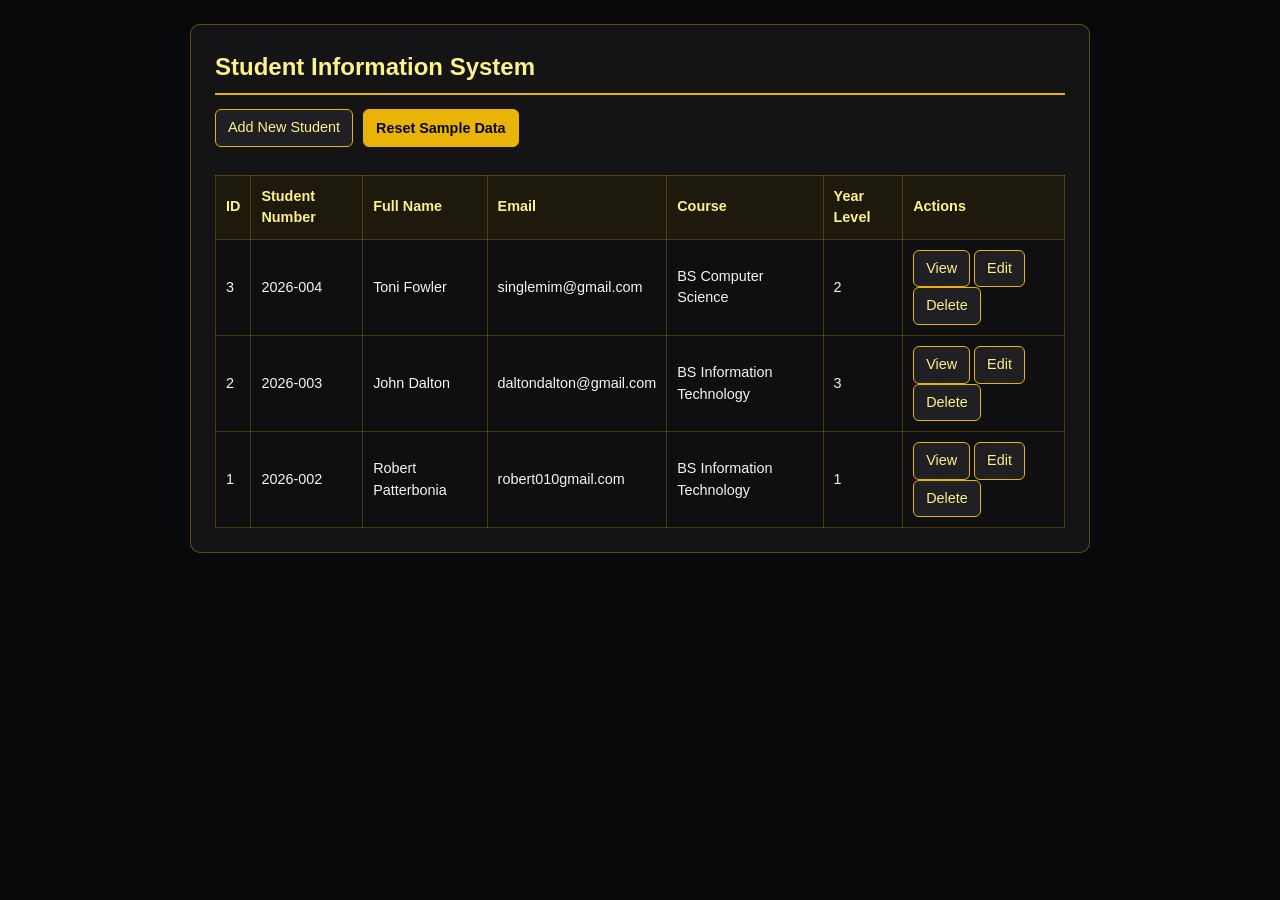
<file: index.html>
<!DOCTYPE html>
<html lang="en">
<head>
  <meta charset="UTF-8">
  <meta name="viewport" content="width=device-width, initial-scale=1.0">
  <title>Student Information System</title>
  <link rel="stylesheet" href="style.css">
</head>
<body>
  <div class="container">
    <h1>Student Information System</h1>
    <div class="nav-links">
      <a href="create.html">Add New Student</a>
      <button type="button" id="resetBtn">Reset Sample Data</button>
    </div>
    <div id="tableArea"></div>
  </div>

  <script src="storage.js"></script>
  <script>
    const records = getRecords().slice().reverse();
    const area = document.getElementById("tableArea");

    if (!records.length) {
      area.innerHTML = '<p class="muted">No records found.</p>';
    } else {
      area.innerHTML = `
        <div class="table-wrap">
          <table>
            <thead>
              <tr>
                <th>ID</th><th>Student Number</th><th>Full Name</th><th>Email</th><th>Course</th><th>Year Level</th><th>Actions</th>
              </tr>
            </thead>
            <tbody>
              ${records.map(r => `
                <tr>
                  <td>${r.id}</td><td></td><td></td><td></td><td></td><td>${r.year_level}</td>
                  <td>
                    <a href="view.html?id=${r.id}">View</a>
                    <a href="edit.html?id=${r.id}">Edit</a>
                    <a href="delete.html?id=${r.id}">Delete</a>
                  </td>
                </tr>
              `).join("")}
            </tbody>
          </table>
        </div>
      `;
      const trs = area.querySelectorAll("tbody tr");
      records.forEach((r, i) => {
        trs[i].children[1].textContent = r.student_number;
        trs[i].children[2].textContent = r.full_name;
        trs[i].children[3].textContent = r.email;
        trs[i].children[4].textContent = r.course;
      });
    }

    document.getElementById("resetBtn").addEventListener("click", () => { resetSampleData(); location.reload(); });
  </script>
</body>
</html>
</file>
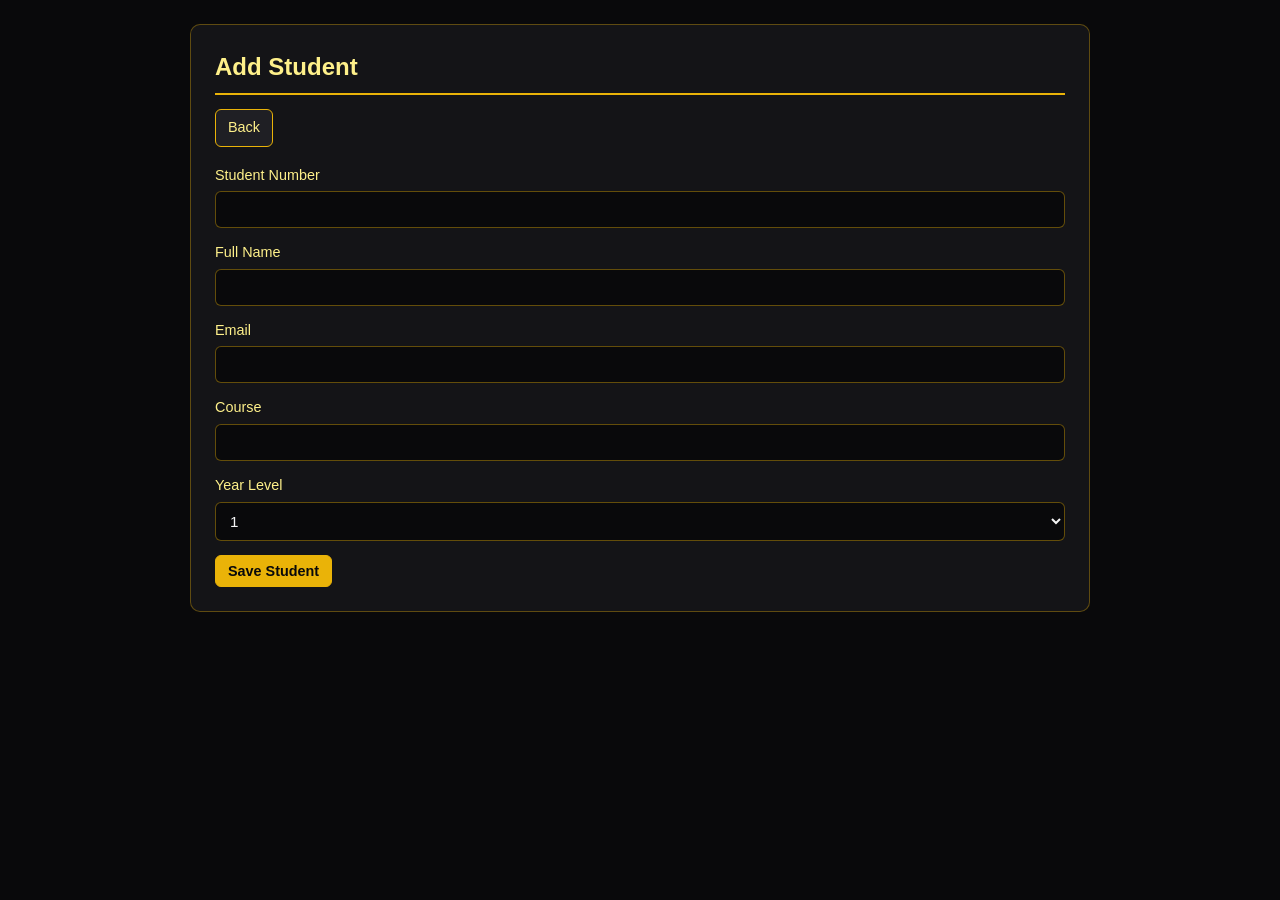
<file: create.html>
<!DOCTYPE html>
<html lang="en">
<head>
  <meta charset="UTF-8">
  <meta name="viewport" content="width=device-width, initial-scale=1.0">
  <title>Add Student</title>
  <link rel="stylesheet" href="style.css">
</head>
<body>
  <div class="container">
    <h1>Add Student</h1>
    <div class="nav-links"><a href="index.html">Back</a></div>
    <div id="errors"></div>

    <form id="studentForm">
      <div class="form-group">
        <label for="student_number">Student Number</label>
        <input type="text" id="student_number" maxlength="30" required>
      </div>
      <div class="form-group">
        <label for="full_name">Full Name</label>
        <input type="text" id="full_name" maxlength="100" required>
      </div>
      <div class="form-group">
        <label for="email">Email</label>
        <input type="email" id="email" maxlength="100" required>
      </div>
      <div class="form-group">
        <label for="course">Course</label>
        <input type="text" id="course" maxlength="100" required>
      </div>
      <div class="form-group">
        <label for="year_level">Year Level</label>
        <select id="year_level" required>
          <option value="1">1</option>
          <option value="2">2</option>
          <option value="3">3</option>
          <option value="4">4</option>
        </select>
      </div>
      <button type="submit">Save Student</button>
    </form>
  </div>

  <script src="storage.js"></script>
  <script>
    document.getElementById("studentForm").addEventListener("submit", (e) => {
      e.preventDefault();
      const student_number = document.getElementById("student_number").value.trim();
      const full_name = document.getElementById("full_name").value.trim();
      const email = document.getElementById("email").value.trim();
      const course = document.getElementById("course").value.trim();
      const year_level = document.getElementById("year_level").value;
      const errors = [];

      if (!student_number || student_number.length > 30) errors.push("Student number is required (max 30 chars).");
      if (!full_name || full_name.length > 100) errors.push("Full name is required (max 100 chars).");
      if (!email || email.length > 100 || !isValidEmail(email)) errors.push("Please enter a valid email address.");
      if (!course || course.length > 100) errors.push("Course is required (max 100 chars).");
      if (!["1", "2", "3", "4"].includes(year_level)) errors.push("Year level must be 1 to 4.");

      if (errors.length) {
        document.getElementById("errors").innerHTML =
          '<div class="error-box"><ul>' + errors.map(err => `<li>${err}</li>`).join("") + "</ul></div>";
        return;
      }

      addRecord({ student_number, full_name, email, course, year_level: Number(year_level) });
      location.href = "index.html";
    });
  </script>
</body>
</html>
</file>
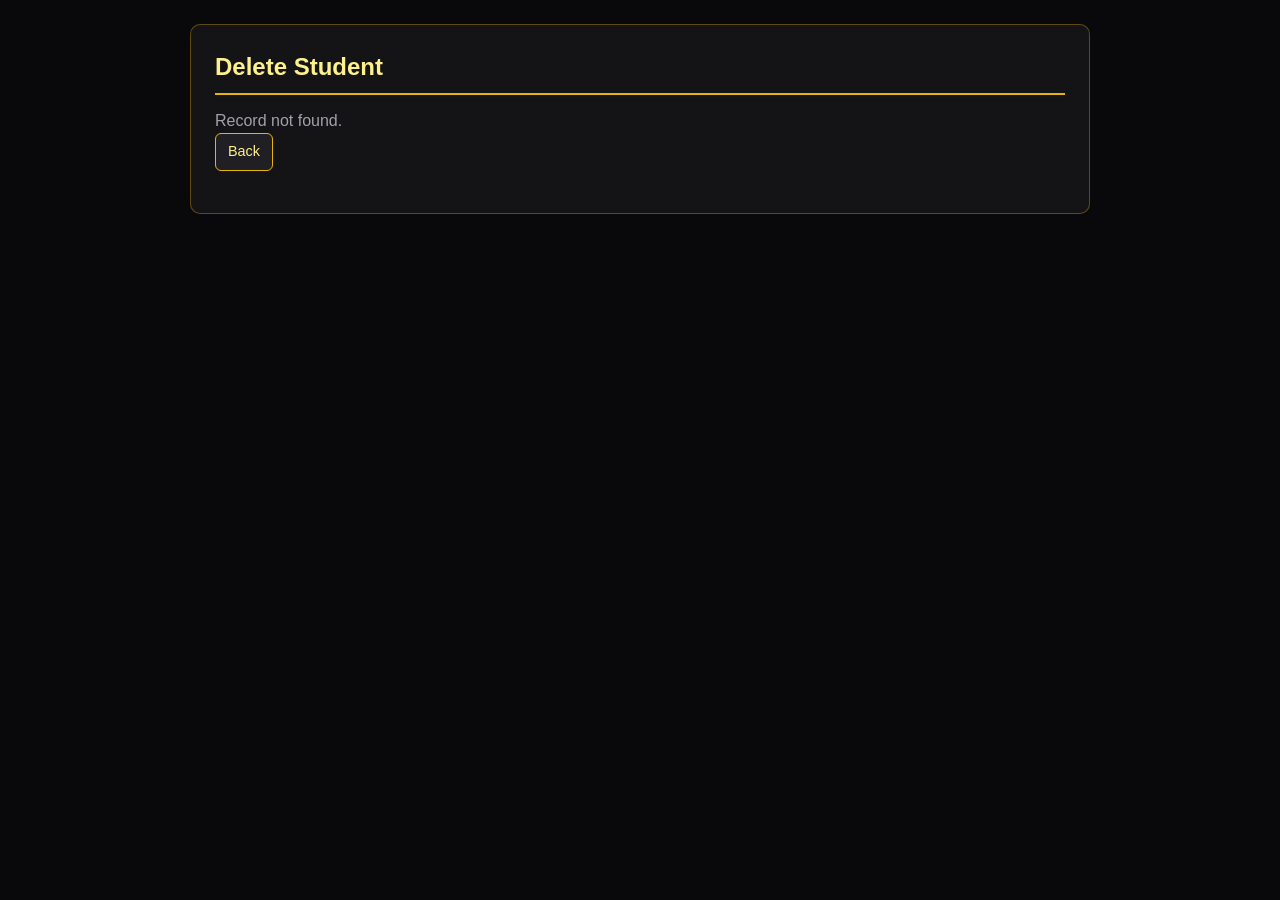
<file: delete.html>
<!DOCTYPE html>
<html lang="en">
<head>
  <meta charset="UTF-8">
  <meta name="viewport" content="width=device-width, initial-scale=1.0">
  <title>Delete Student</title>
  <link rel="stylesheet" href="style.css">
</head>
<body>
  <div class="container">
    <h1>Delete Student</h1>
    <div id="confirmArea"></div>
  </div>

  <script src="storage.js"></script>
  <script>
    const id = Number(new URLSearchParams(location.search).get("id"));
    const r = Number.isInteger(id) && id > 0 ? getRecordById(id) : null;
    const area = document.getElementById("confirmArea");

    if (!r) {
      area.innerHTML = '<p class="muted">Record not found.</p><div class="nav-links"><a href="index.html">Back</a></div>';
    } else {
      area.innerHTML = `
        <div class="detail-card">
          <p>Are you sure you want to delete this student record?</p>
          <p><strong>Student Number:</strong> <span id="dNum"></span></p>
          <p><strong>Full Name:</strong> <span id="dName"></span></p>
          <div class="nav-links">
            <button type="button" id="confirmBtn">Confirm Delete</button>
            <a href="index.html">Cancel</a>
          </div>
        </div>
      `;
      document.getElementById("dNum").textContent = r.student_number;
      document.getElementById("dName").textContent = r.full_name;
      document.getElementById("confirmBtn").addEventListener("click", () => {
        deleteRecord(r.id);
        location.href = "index.html";
      });
    }
  </script>
</body>
</html>
</file>
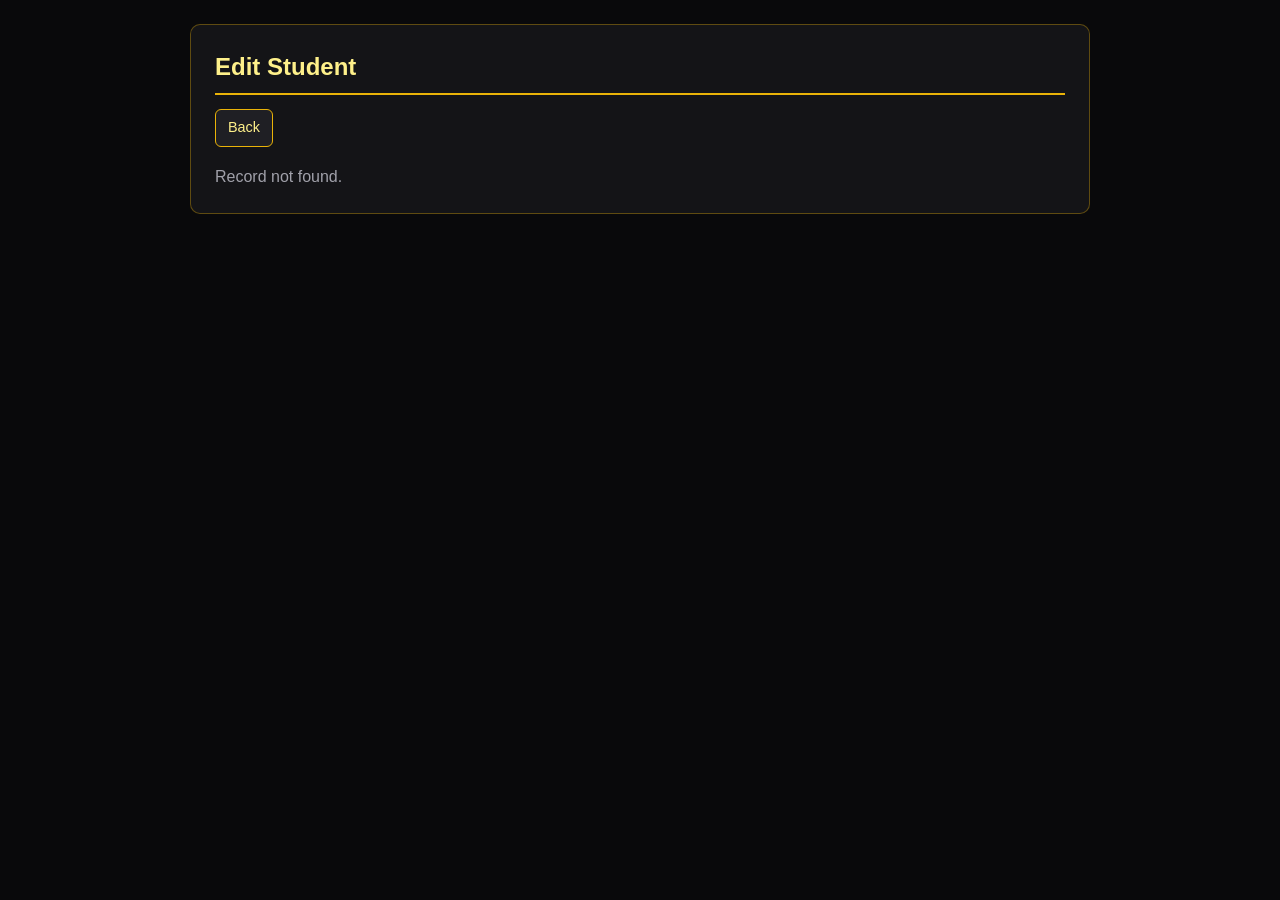
<file: edit.html>
<!DOCTYPE html>
<html lang="en">
<head>
  <meta charset="UTF-8">
  <meta name="viewport" content="width=device-width, initial-scale=1.0">
  <title>Edit Student</title>
  <link rel="stylesheet" href="style.css">
</head>
<body>
  <div class="container">
    <h1>Edit Student</h1>
    <div class="nav-links"><a href="index.html">Back</a></div>
    <div id="errors"></div>
    <div id="formArea"></div>
  </div>

  <script src="storage.js"></script>
  <script>
    const id = Number(new URLSearchParams(location.search).get("id"));
    const r = Number.isInteger(id) && id > 0 ? getRecordById(id) : null;
    const formArea = document.getElementById("formArea");

    if (!r) {
      formArea.innerHTML = '<p class="muted">Record not found.</p>';
    } else {
      formArea.innerHTML = `
        <form id="editForm">
          <div class="form-group">
            <label for="student_number">Student Number</label>
            <input type="text" id="student_number" maxlength="30" required>
          </div>
          <div class="form-group">
            <label for="full_name">Full Name</label>
            <input type="text" id="full_name" maxlength="100" required>
          </div>
          <div class="form-group">
            <label for="email">Email</label>
            <input type="email" id="email" maxlength="100" required>
          </div>
          <div class="form-group">
            <label for="course">Course</label>
            <input type="text" id="course" maxlength="100" required>
          </div>
          <div class="form-group">
            <label for="year_level">Year Level</label>
            <select id="year_level" required>
              <option value="1">1</option>
              <option value="2">2</option>
              <option value="3">3</option>
              <option value="4">4</option>
            </select>
          </div>
          <button type="submit">Update Student</button>
        </form>
      `;

      document.getElementById("student_number").value = r.student_number;
      document.getElementById("full_name").value = r.full_name;
      document.getElementById("email").value = r.email;
      document.getElementById("course").value = r.course;
      document.getElementById("year_level").value = String(r.year_level);

      document.getElementById("editForm").addEventListener("submit", (e) => {
        e.preventDefault();
        const student_number = document.getElementById("student_number").value.trim();
        const full_name = document.getElementById("full_name").value.trim();
        const email = document.getElementById("email").value.trim();
        const course = document.getElementById("course").value.trim();
        const year_level = document.getElementById("year_level").value;
        const errors = [];

        if (!student_number || student_number.length > 30) errors.push("Student number is required (max 30 chars).");
        if (!full_name || full_name.length > 100) errors.push("Full name is required (max 100 chars).");
        if (!email || email.length > 100 || !isValidEmail(email)) errors.push("Please enter a valid email address.");
        if (!course || course.length > 100) errors.push("Course is required (max 100 chars).");
        if (!["1", "2", "3", "4"].includes(year_level)) errors.push("Year level must be 1 to 4.");

        if (errors.length) {
          document.getElementById("errors").innerHTML =
            '<div class="error-box"><ul>' + errors.map(err => `<li>${err}</li>`).join("") + "</ul></div>";
          return;
        }

        updateRecord(r.id, { student_number, full_name, email, course, year_level: Number(year_level) });
        location.href = "index.html";
      });
    }
  </script>
</body>
</html>
</file>
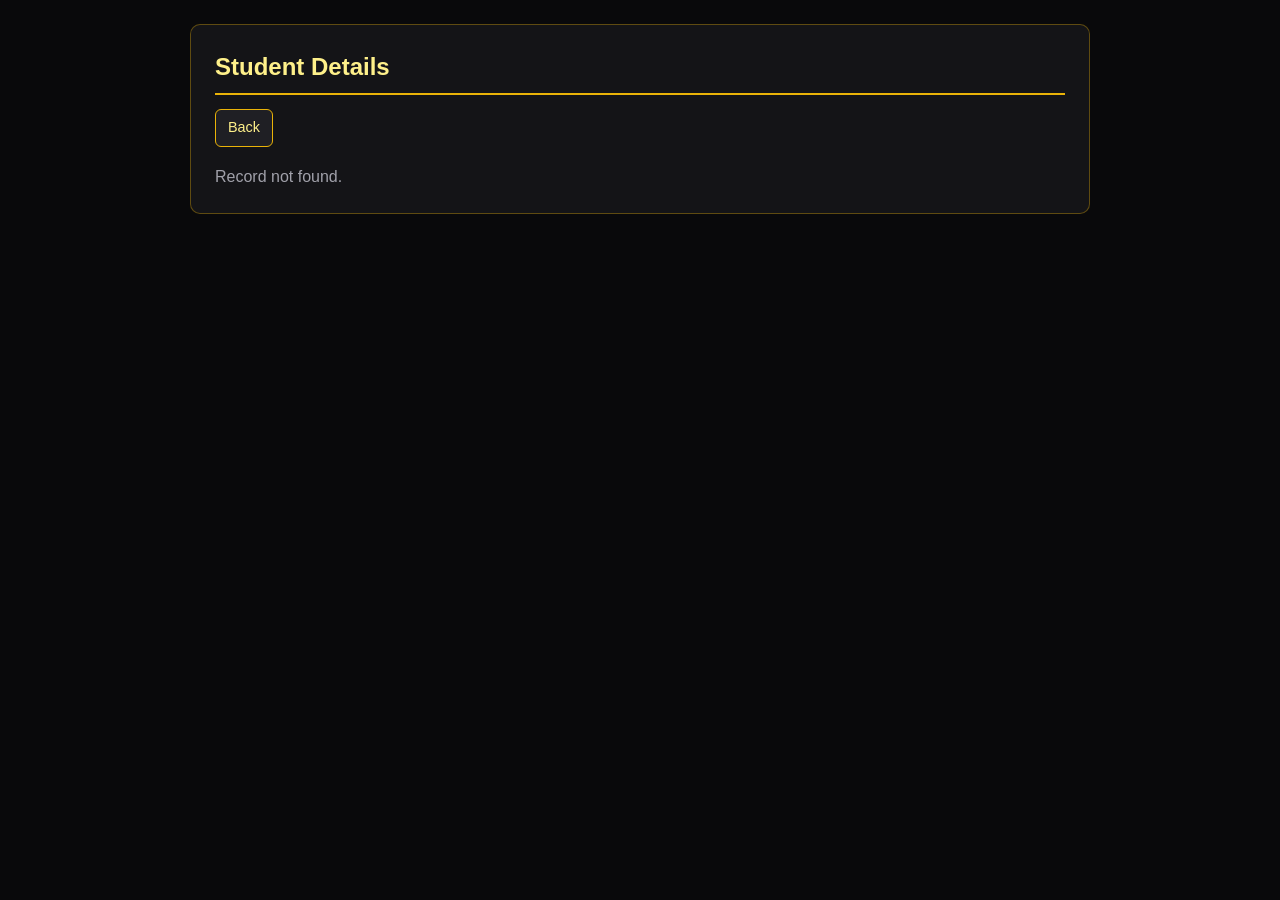
<file: view.html>
<!DOCTYPE html>
<html lang="en">
<head>
  <meta charset="UTF-8">
  <meta name="viewport" content="width=device-width, initial-scale=1.0">
  <title>Student Details</title>
  <link rel="stylesheet" href="style.css">
</head>
<body>
  <div class="container">
    <h1>Student Details</h1>
    <div class="nav-links"><a href="index.html">Back</a></div>
    <div id="detailArea"></div>
  </div>

  <script src="storage.js"></script>
  <script>
    const id = Number(new URLSearchParams(location.search).get("id"));
    const r = Number.isInteger(id) && id > 0 ? getRecordById(id) : null;
    const area = document.getElementById("detailArea");

    if (!r) {
      area.innerHTML = '<p class="muted">Record not found.</p>';
    } else {
      area.innerHTML = `
        <div class="detail-card">
          <p><strong>ID:</strong> ${r.id}</p>
          <p><strong>Student Number:</strong> <span id="v1"></span></p>
          <p><strong>Full Name:</strong> <span id="v2"></span></p>
          <p><strong>Email:</strong> <span id="v3"></span></p>
          <p><strong>Course:</strong> <span id="v4"></span></p>
          <p><strong>Year Level:</strong> ${r.year_level}</p>
        </div>
      `;
      document.getElementById("v1").textContent = r.student_number;
      document.getElementById("v2").textContent = r.full_name;
      document.getElementById("v3").textContent = r.email;
      document.getElementById("v4").textContent = r.course;
    }
  </script>
</body>
</html>
</file>
<file: style.css>
* {
  box-sizing: border-box;
  margin: 0;
  padding: 0;
}

body {
  background: #09090b;
  color: #f4f4f5;
  font-family: Arial, Helvetica, sans-serif;
  line-height: 1.5;
  padding: 24px 16px;
}

.container {
  max-width: 900px;
  margin: 0 auto;
  background: #141417;
  border: 1px solid rgba(234, 179, 8, 0.35);
  border-radius: 10px;
  padding: 24px;
}

h1 {
  color: #fef08a;
  font-size: 1.5rem;
  margin-bottom: 14px;
  border-bottom: 2px solid #eab308;
  padding-bottom: 8px;
}

.nav-links {
  margin-bottom: 18px;
  display: flex;
  flex-wrap: wrap;
  gap: 10px;
}

a, button {
  display: inline-block;
  padding: 7px 12px;
  border-radius: 6px;
  text-decoration: none;
  font-size: 0.9rem;
  cursor: pointer;
  border: 1px solid #eab308;
}

a {
  background: #1f1f24;
  color: #fef08a;
}

a:hover {
  background: #eab308;
  color: #09090b;
}

button {
  background: #eab308;
  color: #09090b;
  font-weight: bold;
}

button:hover {
  background: #fef08a;
}

.table-wrap {
  overflow-x: auto;
}

table {
  width: 100%;
  border-collapse: collapse;
  margin-top: 10px;
  background: #0f0f12;
}

th, td {
  border: 1px solid rgba(234, 179, 8, 0.25);
  padding: 10px;
  text-align: left;
  font-size: 0.9rem;
}

th {
  background: #1d1a0d;
  color: #fef08a;
}

.form-group {
  margin-bottom: 14px;
}

label {
  display: block;
  color: #fef08a;
  margin-bottom: 5px;
  font-size: 0.9rem;
}

input, select {
  width: 100%;
  padding: 9px 10px;
  border-radius: 6px;
  border: 1px solid rgba(234, 179, 8, 0.4);
  background: #09090b;
  color: #f4f4f5;
  font-size: 0.95rem;
}

.error-box {
  background: rgba(220, 38, 38, 0.15);
  border: 1px solid #ef4444;
  color: #fecaca;
  padding: 10px 14px;
  border-radius: 6px;
  margin-bottom: 16px;
}

.error-box ul {
  padding-left: 18px;
}

.detail-card {
  background: #0f0f12;
  border: 1px solid rgba(234, 179, 8, 0.25);
  border-radius: 8px;
  padding: 16px;
}

.detail-card p {
  margin-bottom: 8px;
}

.muted {
  color: #a1a1aa;
  margin-top: 10px;
}
</file>
